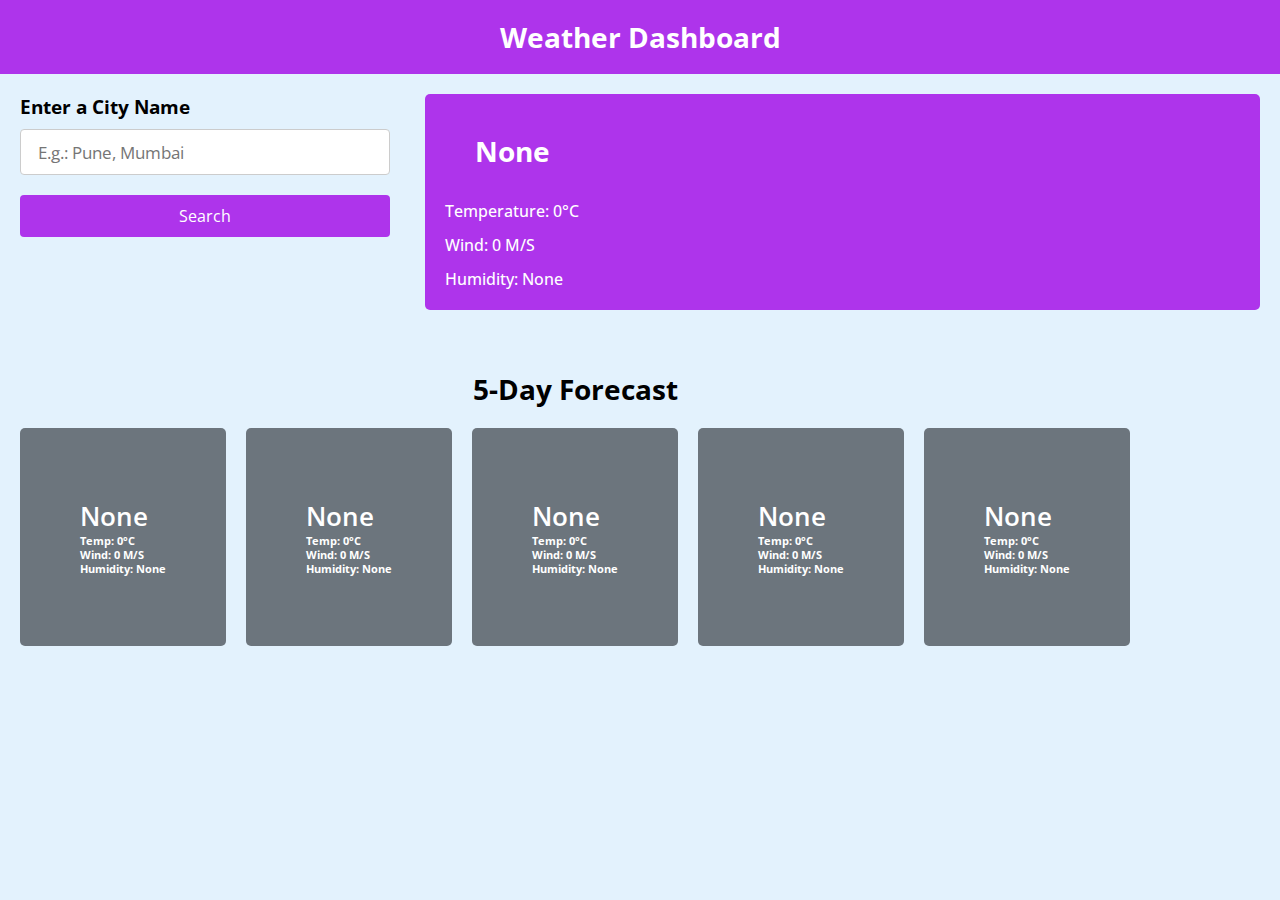
<file: index.html>
<!DOCTYPE html>
<html lang="en">

<head>
    <meta charset="UTF-8">
    <meta name="viewport" content="width=device-width, initial-scale=1.0">
    <title>Weather Application</title>
    <link rel="stylesheet" href="style.css">
    <script src="script.js" defer></script>
</head>

<body>
    <h1>Weather Dashboard</h1>
    <div class="container">
        <div class="weather-input">
            <h3>Enter a City Name</h3>
            <input class="city-input" type="text" placeholder="E.g.: Pune, Mumbai">
                <button class="search-btn">Search</button>
            <!-- <div class="separator"></div> -->
            <!-- <button class="location-btn">Use Current Location</button> -->
        </div>
        <div class="weather-data">
            <div class="current-weather">
                <div class="details">
                    <h2>None</h2>
                    <h6>Temperature: 0°C</h6>
                    <h6>Wind: 0 M/S</h6>
                    <h6>Humidity: None</h6>
                </div>
            </div>
        </div>
    </div>
    <div class="container">
            <div class="days-forecast">
                <h2>5-Day Forecast</h2>
                <ul class="weather-cards">
                    <li class="card">
                        <h3>None</h3>
                        <h6>Temp: 0°C</h6>
                        <h6>Wind: 0 M/S</h6>
                        <h6>Humidity: None</h6>
                    </li>
                    <li class="card">
                        <h3>None</h3>
                        <h6>Temp: 0°C</h6>
                        <h6>Wind: 0 M/S</h6>
                        <h6>Humidity: None</h6>
                    </li>
                    <li class="card">
                        <h3>None</h3>
                        <h6>Temp: 0°C</h6>
                        <h6>Wind: 0 M/S</h6>
                        <h6>Humidity: None</h6>
                    </li>
                    <li class="card">
                        <h3>None</h3>
                        <h6>Temp: 0°C</h6>
                        <h6>Wind: 0 M/S</h6>
                        <h6>Humidity: None</h6>
                    </li>
                    <li class="card">
                        <h3>None</h3>
                        <h6>Temp: 0°C</h6>
                        <h6>Wind: 0 M/S</h6>
                        <h6>Humidity: None</h6>
                    </li>
                </ul>
            </div>
        </div>
    </div>

</body>

</html>
</file>
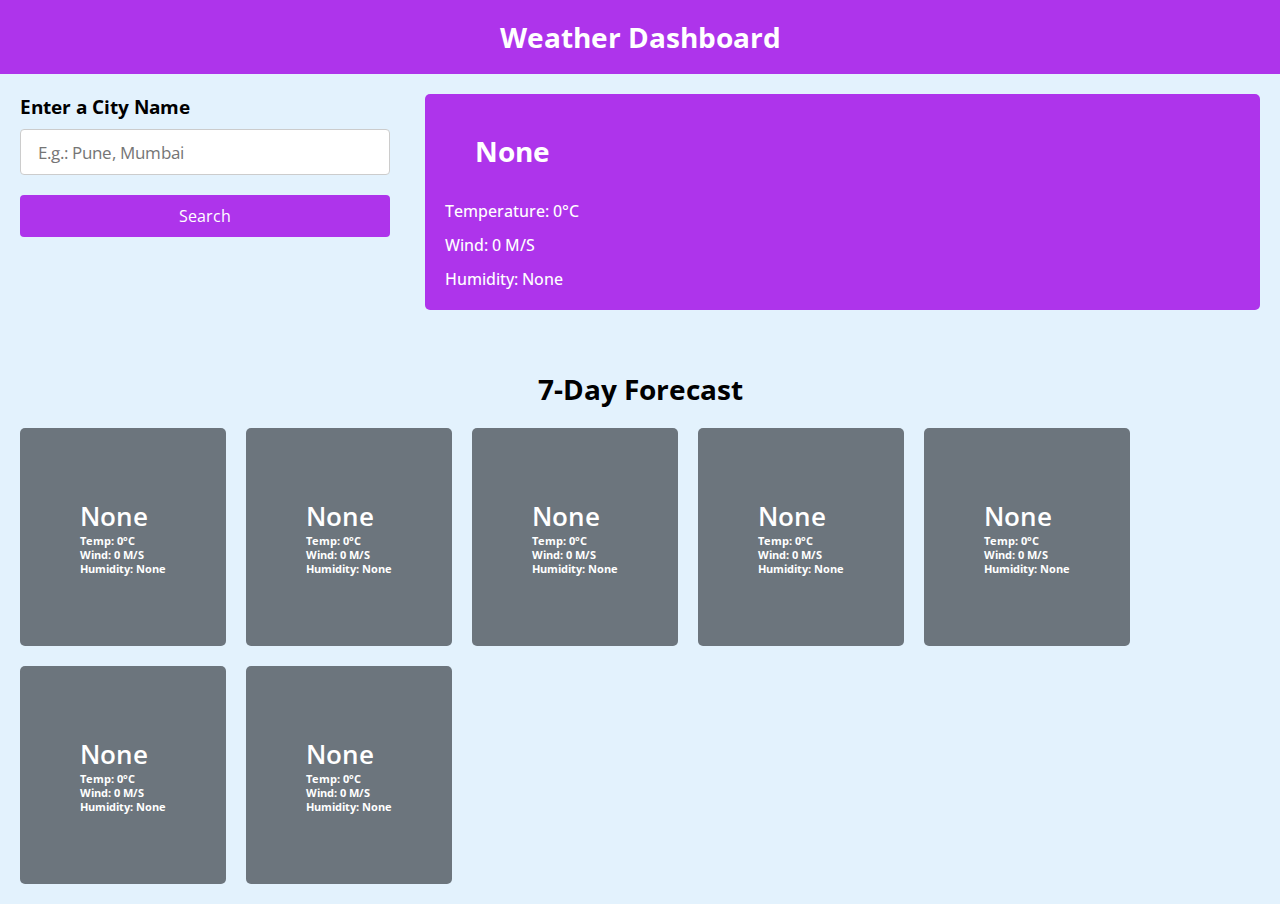
<file: main.html>
<!DOCTYPE html>
<html lang="en">

<head>
    <title>Weather Application</title>
    <link rel="stylesheet" href="style.css">
    <script src="script.js" defer></script>
</head>

<body>
    <h1>Weather Dashboard</h1>
    <div class="container">
        <div class="weather-input">
            <h3>Enter a City Name</h3>
            <input class="city-input" type="text" placeholder="E.g.: Pune, Mumbai">
                <button class="search-btn">Search</button>
            <!-- <div class="separator"></div> -->
            <!-- <button class="location-btn">Use Current Location</button> -->
        </div>
        <div class="weather-data">
            <div class="current-weather">
                <div class="details">
                    <h2>None</h2>
                    <h6>Temperature: 0°C</h6>
                    <h6>Wind: 0 M/S</h6>
                    <h6>Humidity: None</h6>
                </div>
            </div>
        </div>
    </div>
    <div class="container">
            <div class="days-forecast">
                <h2>7-Day Forecast</h2>
                <ul class="weather-cards">
                    <li class="card">
                        <h3>None</h3>
                        <h6>Temp: 0°C</h6>
                        <h6>Wind: 0 M/S</h6>
                        <h6>Humidity: None</h6>
                    </li>
                    <li class="card">
                        <h3>None</h3>
                        <h6>Temp: 0°C</h6>
                        <h6>Wind: 0 M/S</h6>
                        <h6>Humidity: None</h6>
                    </li>
                    <li class="card">
                        <h3>None</h3>
                        <h6>Temp: 0°C</h6>
                        <h6>Wind: 0 M/S</h6>
                        <h6>Humidity: None</h6>
                    </li>
                    <li class="card">
                        <h3>None</h3>
                        <h6>Temp: 0°C</h6>
                        <h6>Wind: 0 M/S</h6>
                        <h6>Humidity: None</h6>
                    </li>
                    <li class="card">
                        <h3>None</h3>
                        <h6>Temp: 0°C</h6>
                        <h6>Wind: 0 M/S</h6>
                        <h6>Humidity: None</h6>
                    </li>
                    <li class="card">
                        <h3>None</h3>
                        <h6>Temp: 0°C</h6>
                        <h6>Wind: 0 M/S</h6>
                        <h6>Humidity: None</h6>
                    </li>
                    <li class="card">
                        <h3>None</h3>
                        <h6>Temp: 0°C</h6>
                        <h6>Wind: 0 M/S</h6>
                        <h6>Humidity: None</h6>
                    </li>
                </ul>
            </div>
        </div>
    </div>

</body>

</html>
</file>
<file: style.css>
@import url('https://fonts.googleapis.com/css2?family=Open+Sans:wght@400;500;600;700&amp;display=swap');

* {
    margin: 0;
    padding: 0;
    box-sizing: border-box;
    font-family: 'Open Sans', sans-serif;
}

body {
    background: #E3F2FD;
}

h1 {
    background: #ae34eb;
    font-size: 1.75rem;
    text-align: center;
    padding: 18px 0;
    color: #fff;
}

.container {
    display: flex;
    gap: 35px;
    padding: 20px;
}

.weather-input {
    width: 550px;
}

.weather-input input {
    height: 46px;
    width: 100%;
    outline: none;
    font-size: 1.07rem;
    padding: 0 17px;
    margin: 10px 0 20px 0;
    border-radius: 4px;
    border: 1px solid #ccc;
}

.weather-input input:focus {
    padding: 0 16px;
    border: 2px solid #ae34eb;
}

.weather-input .separator {
    height: 1px;
    width: 100%;
    margin: 25px 0;
    background: #BBBBBB;
    display: flex;
    align-items: center;
    justify-content: center;
}

.weather-input .separator::before {
    content: "or"
    ;
    color: #6C757D;
    font-size: 1.18rem;
    padding: 0 15px;
    margin-top: -4px;
    background: #E3F2FD;
}

.weather-input button {
    width: 100%;
    padding: 10px 0;
    cursor: pointer;
    outline: none;
    border: none;
    border-radius: 4px;
    font-size: 1rem;
    color: #fff;
    background: #ae34eb;
    transition: 0.2s ease;
}

.weather-input .search-btn:hover {
    background: #ae34eb;
}

.weather-input .location-btn {
    background: #6C757D;
}

.weather-input .location-btn:hover {
    background: #5c636a;
}

.weather-data {
    width: 100%;
}

.weather-data .current-weather {
    color: #fff;
    background: #ae34eb;
    border-radius: 5px;
    padding: 30px 30px 30px 30px;
    display: flex;
    justify-content: space-between;
}

.current-weather h2 {
    font-weight: 700;
    font-size: 1.75rem;
    text-align: center;
    padding: 18px 0;
    color: #fff;
}

.weather-data h6 {
    margin-top: 12px;
    font-size: 1rem;
    font-weight: 500;
}

.current-weather .icon {
    text-align: center;
}

.current-weather .icon img {
    max-width: 120px;
    margin-top: -15px;
}

.current-weather .icon h6 {
    margin-top: -10px;
    text-transform: capitalize;
}

.days-forecast h2 {
    font-size: 1.75rem;
    text-align: center;
    margin: 20px 0;
}

.days-forecast .weather-cards {
    display: flex;
    gap: 20px;
}

.weather-cards .card {
    color: #fff;
    padding: 70px 60px;
    list-style: none;
    width: calc (100% / 7);
    background: #6C757D;
    border-radius: 5px;
}

.weather-cards .card h3 {
    font-size: 1.65rem;
    font-weight: 600;
}

.weather-cards .card img {
    max-width: 70px;
    margin: 5px 0 -12px 0;
}

@media (max-width: 1400px) {
    .weather-data .current-weather {
        padding: 20px;

    }

    .weather-cards {
        flex-wrap: wrap;

    }

    .weather-cards .card {
        width: calc (100% / 3 - 15px);

    }

}

@media (max-width: 1200px) {
    .weather-cards .card {
        width: calc(100% / 1 - 15px);
    }

}

@media (max-width: 950px) {
    .weather-input {
        width: 450px;
    }

    .weather-cards .card {
        padding-left: 125px;
        border-radius: 10px;
    }
}

@media (max-width: 750px) {
    h1 {
        font-size: 1.45rem;
        padding: 16px 0;
    }

    .container {
        flex-wrap: wrap;
        padding: 15px;
    }

    .weather-input {
        width: 100%;
    }

    .weather-data h2 {
        font-size: 1.35rem;
    }
}
</file>
